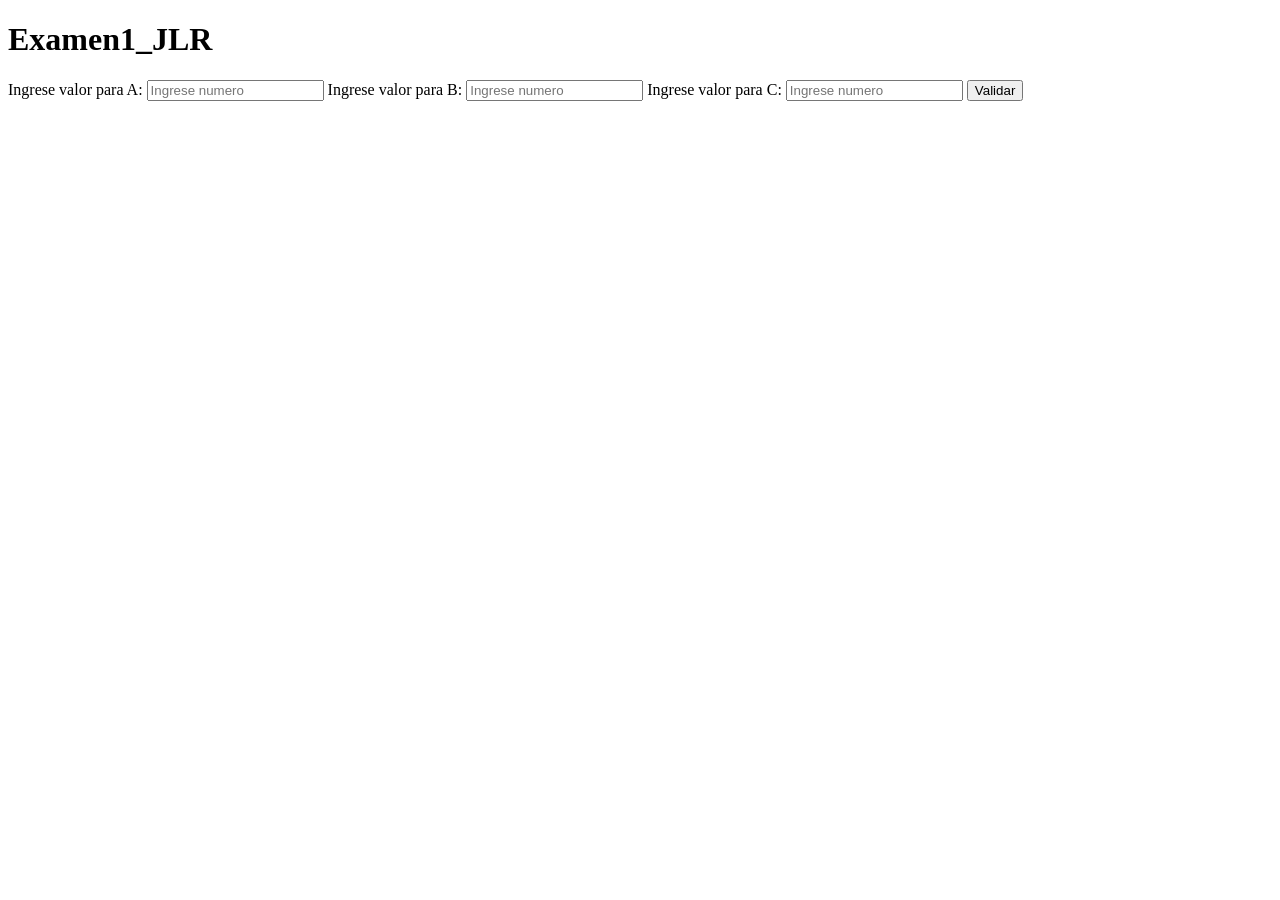
<file: views/formulario.html>
<!DOCTYPE html>
<html lang="en">
<head>
    <meta charset="UTF-8">
    <meta http-equiv="X-UA-Compatible" content="IE=edge">
    <meta name="viewport" content="width=device-width, initial-scale=1.0">
    <title>Document</title>
</head>
<body>
        <div class = "container">
            <div class="row">
                <div class="col-12"><h1>Examen1_JLR</h1></div>
                <div class="col-12 mb-4">
                    <form method="POST" action ="/triangulo">
                        <div class="form-control">
                            <label class = "form-label" for ="">Ingrese valor para A:</label>
                            <input type="text" class="form-control mb-3" placeholder="Ingrese numero" id="A" name="A">
                            <label class = "form-label" for ="">Ingrese valor para B:</label>
                            <input type="text" class="form-control mb-3" placeholder="Ingrese numero" id="B" name="B">
                            <label class = "form-label" for ="">Ingrese valor para C:</label>
                            <input type="text" class="form-control mb-3" placeholder="Ingrese numero" id="B" name="B">
                            <button type="submit" class="btn btn-outline-secondary btn-lg">Validar</button>
                        </div>  
                    </form>
                </div>
            </div>
        </div>
    </body>
</html>
</file>
